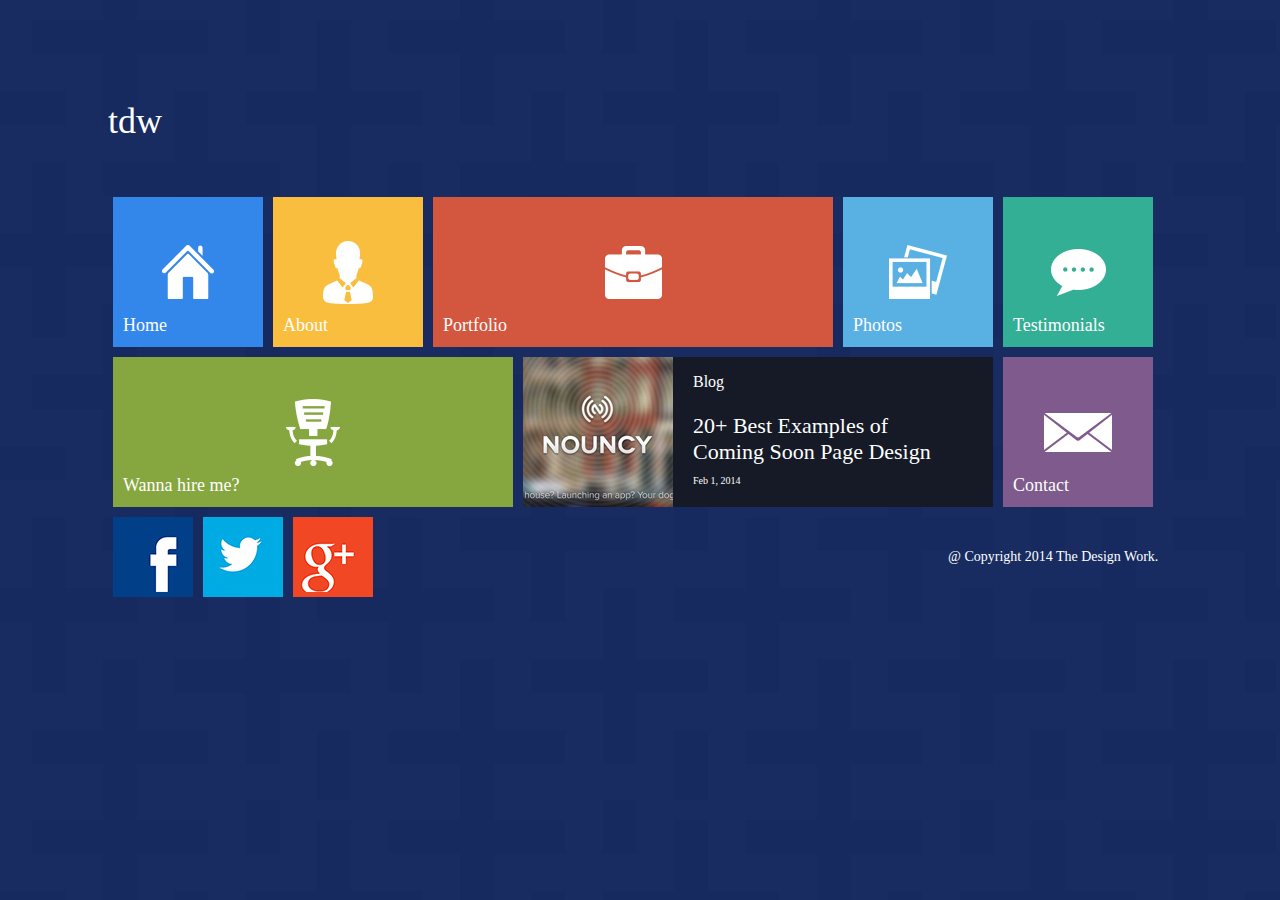
<file: designNumOne/index.html>
<!DOCTYPE html>
<html>
    <head>
        <meta charset="utf-8">
        <link rel="stylesheet" href="css/style.css">
        <title>PSD Desing #1</title>
    </head>
    <body>
        <div class="tdw">
            <h1>tdw</h1>
        </div>

        <div class="grid-body">
            <div class="home">
                <p>Home</p>
            </div>

            <div class="about">
                <p>About</p>
            </div>

            <div class="portfolio">
                <p>Portfolio</p>
            </div>

            <div class="photos">
                <p>Photos</p>
            </div>

            <div class="testimonials">
                <p>Testimonials</p>
            </div>

            <div class="hire">
                <p>Wanna hire me?</p>
            </div>

            <div class="nouncy">
                    <img src="./images/mask.png" >
                <div class="nouncy-text">
                    <p id="nouncy-blog">Blog<p>
                    <p id="nouncy-p">20+ Best Examples of Coming Soon Page Design</p>
                    <p id="nouncy-date">Feb 1, 2014</p>
                </div>
            </div>

            <div class="contact">
                <p>Contact</p>
            </div>

            <div class="facebook">

            </div>

            <div class="twitter">

            </div>

            <div class="google">

            </div>

            <div class="copyright">
                <p>@ Copyright 2014 The Design Work.</p>
            </div>

        </div>
    </body>
</html>
</file>
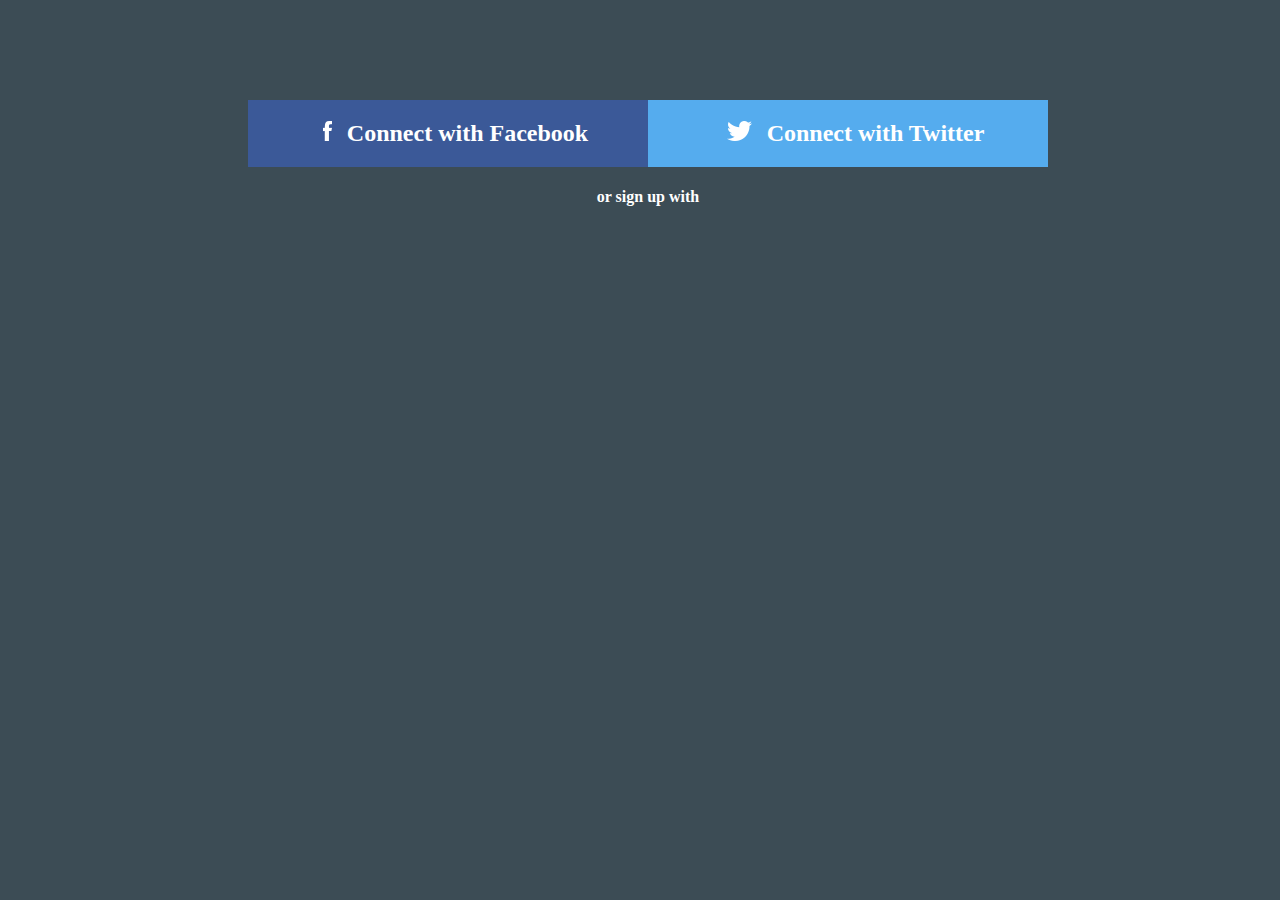
<file: designNumTwo/index.html>
<!DOCTYPE html>
<html>
    <head>
        <meta charset="utf-8">
        <link rel="stylesheet" href="css/style.css">
        <title>DesignNumTwo</title>
    </head>
    <body>
        <div class="signin-form">
            <div class="facebook-twitter">
                <div class="facebook">
                    <div class="facebook-icon">
                        <img src="images/facebook-icon.png">
                    </div>
                    <h2>Connect with Facebook</h2>
                </div>
                <div class="twitter">
                    <div class="twitter-icon">
                        <img src="images/twitter-icon.png">
                    </div>
                    <h2>Connect with Twitter</h2>
                </div>
            </div>
            <div id="first-text">
                <h4>or sign up with</h4>
            </div>
        </div>
    </body>
</html>
</file>
<file: designNumOne/css/style.css>
body {
    background-color: #162a60;
    background-image: url(../images/pattern.png);
    width: 100%;
    height: 100%;
}

h1 {
    margin: 100px 0px 0px 100px;
    font-family: "Helvetica Neue";
    font-size: 36px;
    font-weight: 100;
    color: #fff;
}

.grid-body {
    display: flex;
    flex-direction: row;
    flex-wrap: wrap;
    margin: 50px 100px 100px 100px;;
    align-items: center;
}

.home {
    background-color: #3387ea;
    width: 150px;
    height: 150px;
    margin: 5px;
    background-image: url(../images/home.png);
    background-position: center;
    background-repeat: no-repeat;
    font-family: "Helvetica Neue";
    font-size: 18px;
    font-weight: 100;
    color: #fff;

}

.about {
    background-color: #f9be3e;
    width: 150px;
    height: 150px;
    margin: 5px;
    background-image: url(../images/about.png);
    background-position: center;
    background-repeat: no-repeat;
    font-family: "Helvetica Neue";
    font-size: 18px;
    font-weight: 100;
    color: #fff;
}

.portfolio {
    background-color: #d3573e;
    width: 400px;
    height: 150px;
    margin: 5px;
    background-image: url(../images/portfolio.png);
    background-position: center;
    background-repeat: no-repeat;
    font-family: "Helvetica Neue";
    font-size: 18px;
    font-weight: 100;
    color: #fff;
}

.photos {
    background-color: #59b0e2;
    width: 150px;
    height: 150px;
    margin: 5px;
    background-image: url(../images/photos.png);
    background-position: center;
    background-repeat: no-repeat;
    font-family: "Helvetica Neue";
    font-size: 18px;
    font-weight: 100;
    color: #fff;
}

.testimonials {
    background-color: #33af95;
    width: 150px;
    height: 150px;
    margin: 5px;
    background-image: url(../images/testimonials.png);
    background-position: center;
    background-repeat: no-repeat;
    font-family: "Helvetica Neue";
    font-size: 18px;
    font-weight: 100;
    color: #fff;
}

.hire {
    background-color: #86a73f;
    width: 400px;
    height: 150px;
    margin: 5px;
    background-image: url(../images/hire.png);
    background-position: center;
    background-repeat: no-repeat;
    font-family: "Helvetica Neue";
    font-size: 18px;
    font-weight: 100;
    color: #fff;
}

.nouncy {
    display: flex;
    background-color: #151a26;
    width: 470px;
    height: 150px;
    margin: 5px;
    color: white;
}

.nouncy-text {
    display: inline-block;
    height: inherit;
    padding-left: 20px;
    font-family: "Helvetica Neue";
    font-size: 18px;
    font-weight: 100;
}

#nouncy-p {
    display: flex;
    font-size: 22px;
    width: 250px;
    margin-bottom: 0px;
}

#nouncy-blog {
    font-size: 16px;
}
#nouncy-date {
    font-size: 10px;
}

.contact {
    background-color: #7e5b8c;
    width: 150px;
    height: 150px;
    margin: 5px;
    background-image: url(../images/contact.png);
    background-position: center;
    background-repeat: no-repeat;
    font-family: "Helvetica Neue";
    font-size: 18px;
    font-weight: 100;
    color: #fff;
}

.home p, .about p, .portfolio p, .photos p, .testimonials p, .hire p, .contact p {
    padding: 100px 0px 0px 10px;
}

.facebook {
    background: #004088;
    width: 80px;
    height: 80px;
    margin: 5px;
    background-image: url(../images/facebook.png);
}

.twitter {
    background: #02abe3;
    width: 80px;
    height: 80px;
    margin: 5px;
    background-image: url(../images/twitter.png);
}

.google {
    background: #f04623;
    width: 80px;
    height: 80px;
    margin: 5px;
    background-image: url(../images/google+.png);
}

.copyright {
    display: inline-flex;
    flex-wrap: wrap;
    font-family: "Helvetica Neue";
    font-size: 14px;
    font-weight: 100;
    color: #fff;
    margin-left: 570px;
}
</file>
<file: designNumTwo/css/style.css>
body {
    background-color: #3c4c55;
    width: 100%;
    height: 100%;
}

.signin-form {
    display: flex;
    flex-direction: column;
    flex-wrap: wrap;
    margin-top: 100px;
    justify-content: center;

}

.facebook-twitter {
    display: flex;
    flex-direction: row;
    justify-content: center;

}

.facebook {
    display: flex;
    flex-direction: row;
    align-items: center;
    justify-content: center;
    width: 400px;
    background-color: #3b5998;
    color: #fff;
}

.twitter {
    display: flex;
    flex-direction: row;
    align-items: center;
    justify-content: center;
    width: 400px;
    background-color: #55acee;
    color: #fff;
}

img {
    margin: 0px 15px;
}

#first-text {
    margin: 0 auto;
    color: #fff;
}
</file>
